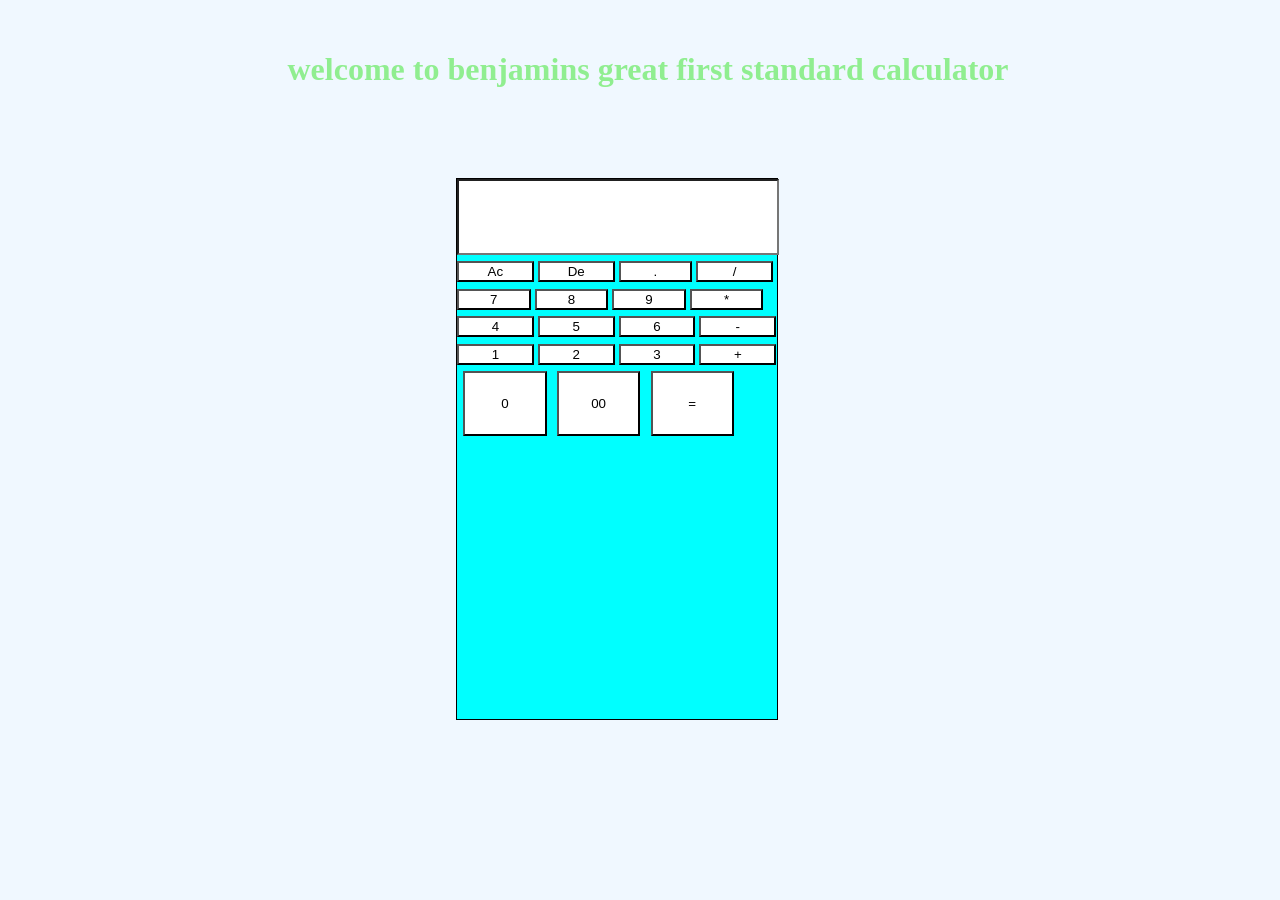
<file: index.html>
<!DOCTYPE html>
<html lang="en">
<head>
    <meta charset="UTF-8">
    <meta name="viewport" content="width=device-width, initial-scale=1.0">
    <title>benjamins calculator</title>
    <link rel="stylesheet" href="./calculator.css">
</head>
<body class="class-body">
  <h1 class="benjamins">welcome to benjamins great first standard calculator</h1>
  <div  class="calculatorDivider" id="calculator">
    <form class="form">
      <input class="input-display" type="text" name="display">
      <div class="container-for-four-div" id="container-for-four-div-id">
        <div id="button">
        <div class="divider-three">
        <input class="btn-ac" id="btn-ac-id" type="button" value="Ac" onclick="display.value=display.value.toString().slice(0,0)">
        <input class="btn-de" id="btn-de-id" type="button" value="De" onclick="display.value = display.value.toString().slice
        (0,-1)">
        <input class="btn-dot" id="btn-.-id" type="button" value="." onclick="display.value +='.'" >
        <input class="btn-division" id="btn-/-id" type="button" value="/" onclick="display.value +='/'">
        </div>
        <div class="divider-four">
          <input class="btn-seven" id="btn-seven-id" type="button" value="7" onclick="display.value +='7'">
          <input class="btn-eight" id="btn-eight-id" type="button" value="8" onclick="display.value +='8'">
          <input class="btn-nine"  id="btn-nine-id"   type="button" value="9" onclick="display.value +='9'">
          <button class="btn-multiplcation"  id="btn-meltiplaction-id" type="button" value="*" onclick="display.value +='*'">*</button>
        </div>
        <div class="divider-five">
          <input class="btn-four" id="btn-four-id" type="button" value="4" onclick="display.value +='4'">
          <input class="btn-five" id="btn-five-id" type="button" value="5" onclick="display.value +='5'">
          <input class="btn-six" id="btn-six-id" type="button" value="6" onclick="display.value +='6'">
          <input class="btn-minus" id="btn-minus-id" type="button" value="-"  onclick="display.value +='-'">
        </div>
        <div class="divider-six">
          <input class="btn-one" id="btn-one-id" type="button" value="1" onclick="display.value +='1'">
          <input class="btn-two" id="btn-two-id" type="button" value="2" onclick="display.value +='2'">
          <input class="btn-three" id="btn-three-id" type="button" value="3" onclick="display.value +='3'">
          <input class="btn-addition" id="btn-addition-id" type="button" value="+" onclick="display.value +='+'">
        </div>
        <div class="divider-seven">
          <input class="btn-zero" id="btn-zero-id" type="button" value="0" onclick="display.value +='0'">
          <input class="btn-zero-zero" id="btn-zero-zero-id" type="button" value="00" onclick="display.value +='00'">
          <input class="btn-equal" id="btn-equal-id" type="button" value="=" onclick="display.value=eval(display.value)" class="=">
        </div>
       </div>
      </div> 
    </form> 
    </div>
   

</body>
<script src="./calculator.js"></script>
</html>
</file>
<file: calculator.css>
/* write with id calculator */

.class-body{
    background-color: aliceblue;
    height:100%;
    width: 100%;
}
.benjamins{
    margin-top: 4%;
    margin-left: 0%;
    color:lightgreen ;
    text-align: center;
}
.calculatorDivider{
    background-color: white;
    height: 60VH;
    width: 25%;
    border: 1px solid black;
    margin-top: 7%;
    margin-left: 35%;
    margin-bottom: 2%;
}
.form{
    background-color: brown;
    height: 100%;
    width: 100%;
}
.input-display{
    background-color: white;
    height: 13%;
    width: 98%
   
}
.container-for-four-div{
    background-color: aqua;
    height: 86%;
    width: 100%;
}
.btn-ac{
    background-color: white;
    height: 21%;
    width: 24%;
    margin: 0%;
    margin-top: 2%;
}
.btn-de{
    background-color: white;
    height: 21%;
    width: 24%;
    margin: 0%;
    margin-top: 2%;
}
.btn-dot{
    background-color: white;
    height: 21%;
    width: 23%;
    margin: 0%;
    margin-top: 2%;
}
.btn-division{
    background-color: white;
    height: 21%;
    width: 24%;
    margin: 0%;
    margin-top: 2%;
}
.btn-seven{
    background-color: white;
    height: 25%;
    width: 23%;
    margin: 0%;
    margin-top: 2%; 
}
.btn-eight{
    background-color: white;
    height: 25%;
    width: 23%;
    margin: 0%;
    margin-top: 2%;  
}
.btn-nine{
    background-color: white;
    height: 25%;
    width: 23%;
    margin: 0%;
    margin-top: 2%; 
}
.btn-multiplcation{
    background-color: white;
    height: 25%;
    width: 23%;
    margin: 0%;
    margin-top: 2%; 
}
.btn-four{
    background-color: white;
    height: 25%;
    width: 24%;
    margin: 0%;
    margin-top: 2%; 
}
.btn-five{
    background-color: white;
    height: 25%;
    width: 24%;
    margin: 0%;
    margin-top: 2%; 
}
.btn-six{
    background-color: white;
    height: 25%;
    width: 24%;
    margin: 0%;
    margin-top: 2%; 
}
.btn-minus{
    background-color: white;
    height: 25%;
    width: 24%;
    margin: 0%;
    margin-top: 2%; 
}
.btn-three{
    background-color: white;
    height: 25%;
    width: 24%;
    margin: 0%;
    margin-top: 2%; 
}
.btn-one{
    background-color: white;
    height: 25%;
    width: 24%;
    margin: 0%;
    margin-top: 2%; 
}
.btn-two{
    background-color: white;
    height: 25%;
    width: 24%;
    margin: 0%;
    margin-top: 2%; 
}
.btn-addition{
    background-color: white;
    height: 25%;
    width: 24%;
    margin: 0%;
    margin-top: 2%; 
}
.divider-seven{
    background-color: aqua;
    height: 8vh;
    width: 100%;
    margin-top: 2%;
}
.btn-zero{
    background-color: white;
    height: 90%;
    width: 26%;
    margin-left: 2%;
    margin-right: 2%;
}
.btn-zero-zero{
    background-color: white;
    height: 90%;
    width: 26%;
    margin-right: 2%; 
}
.btn-equal{
    background-color: white;
    height: 90%;
    width: 26%; 
    margin-right: 2%; 
}
</file>
